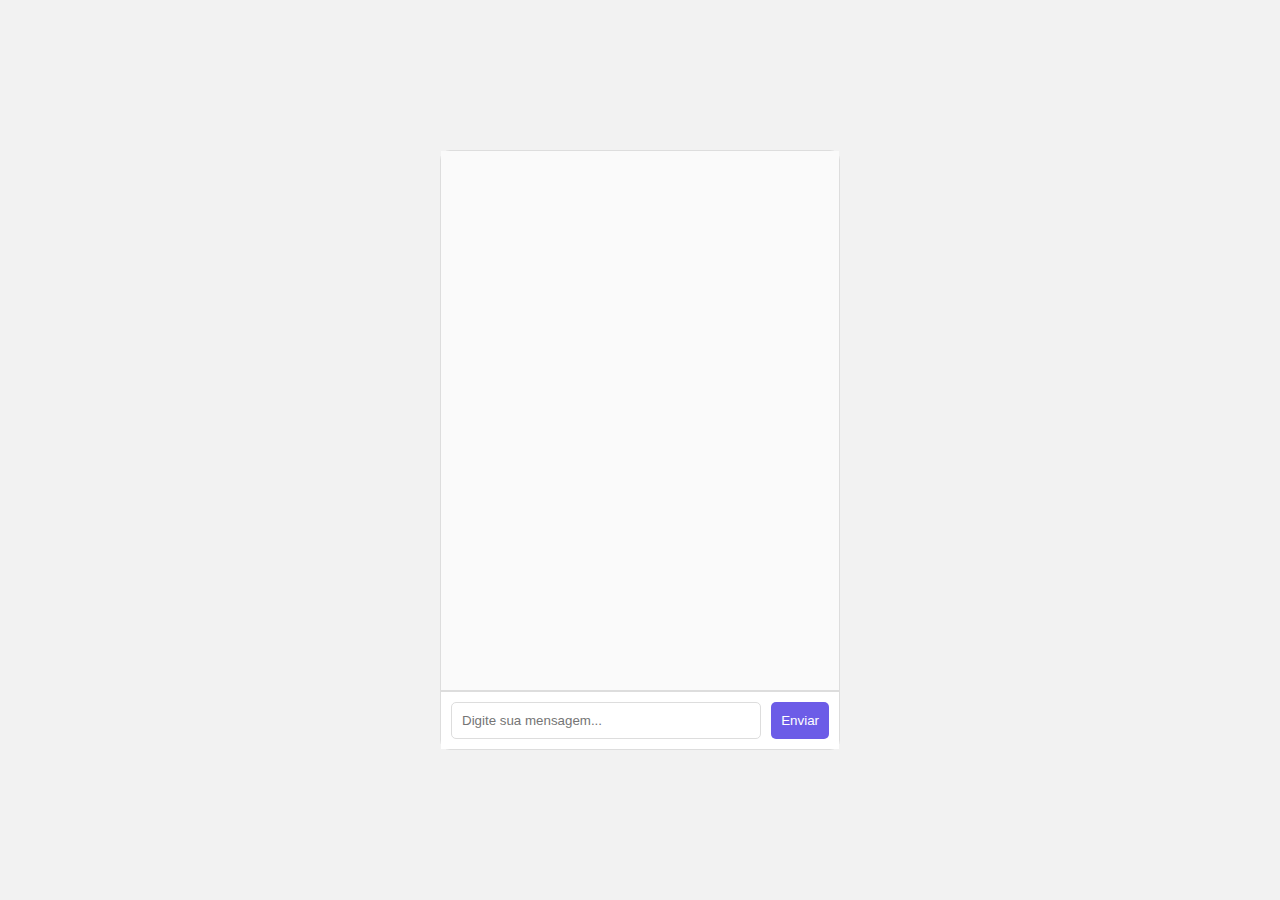
<file: P2P/front/index.html>
<!DOCTYPE html>
<html lang="pt-br">
<head>
  <meta charset="UTF-8">
  <meta name="viewport" content="width=device-width, initial-scale=1.0">
  <title>Chat P2P</title>
  <link rel="stylesheet" href="styles.css">
</head>
<body>
  <div class="chat-container">
    <div class="chat-box">
      <div class="messages" id="messages">
      </div>
    </div>
    <div class="input-area">
      <input type="text" id="messageInput" placeholder="Digite sua mensagem...">
      <button onclick="sendMessage()">Enviar</button>
    </div>
  </div>

  <script src="script.js"></script>
</body>
</html>
</file>
<file: P2P/front/styles.css>
* {
    margin: 0;
    padding: 0;
    box-sizing: border-box;
  }
  
  body {
    font-family: Arial, sans-serif;
    display: flex;
    justify-content: center;
    align-items: center;
    height: 100vh;
    background-color: #f2f2f2;
  }
  
  .chat-container {
    width: 100%;
    max-width: 400px;
    height: 600px;
    background-color: white;
    border: 1px solid #ddd;
    border-radius: 10px;
    display: flex;
    flex-direction: column;
  }
  
  .chat-box {
    flex: 1;
    padding: 20px;
    overflow-y: auto;
    background-color: #fafafa;
    border-bottom: 1px solid #ddd;
  }
  
  .messages {
    display: flex;
    flex-direction: column;
  }
  
  .message {
    margin-bottom: 10px;
    padding: 8px;
    background-color: #e6e6e6;
    border-radius: 5px;
    max-width: 80%;
  }
  
  .message.me {
    align-self: flex-end;
    background-color: #6c5ce7;
    color: white;
  }
  
  .input-area {
    display: flex;
    padding: 10px;
    border-top: 1px solid #ddd;
    background-color: #fff;
  }
  
  #messageInput {
    flex: 1;
    padding: 10px;
    border: 1px solid #ddd;
    border-radius: 5px;
  }
  
  button {
    padding: 10px;
    margin-left: 10px;
    background-color: #6c5ce7;
    color: white;
    border: none;
    border-radius: 5px;
    cursor: pointer;
  }
  
  button:hover {
    background-color: #5e4fe6;
  }
</file>
